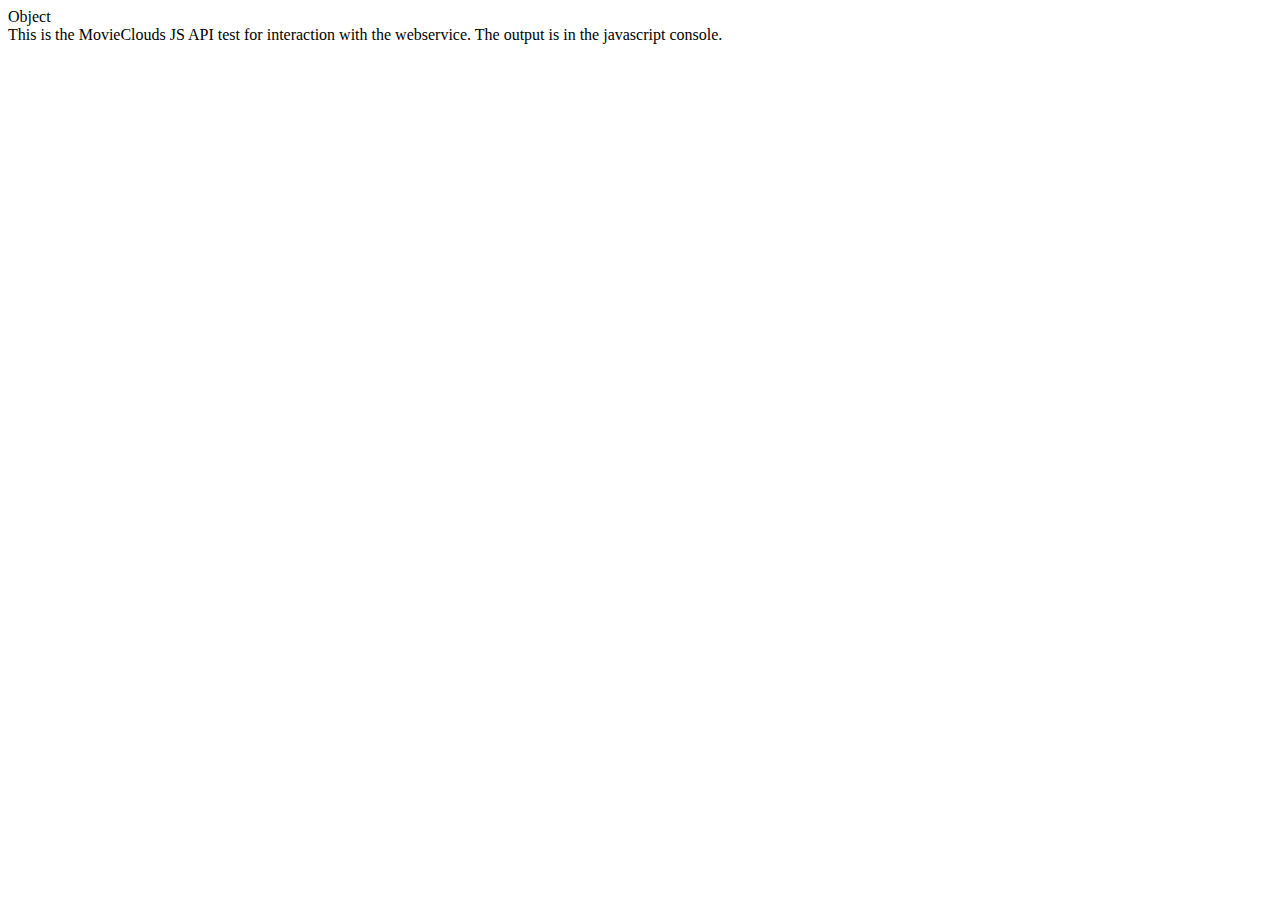
<file: public_html/testApi.html>
<!--
To change this template, choose Tools | Templates
and open the template in the editor.
-->
<!DOCTYPE html>
<html>
    <head>
        <title></title>
        <meta http-equiv="Content-Type" content="text/html; charset=UTF-8">
        <script src="js/vendorLibs/jquery-1.8.0/jquery.js"></script>
        <script src="js/vendorLibs/json3-3.2.4/json3.js"></script>
        <script src="js/movieCloundsApi.js"></script>
    </head>
    <body>Object
        <div>This is the MovieClouds JS API test for interaction with the webservice. The output is in the javascript console.</div>
        <script>
//            $.ajax({url: "http://localhost/VIRUS-AudioEvents-Webservice/webservice/index.php/apiv1/video/", type: 'GET', 
//            $.ajax({url: "http://localhost/VIRUS-AudioEvents-Webservice/webservice/index.php/", type: 'GET', 
//                success: function(a){
//                    console.log(a);
//                },
//                complete: function(a, b){
//                console.log(a);
//                console.log(b);
//            }});

            var api = new MovieCloudsApi('http://localhost/VIRUS-AudioEvents-Webservice/webservice/index.php/',1);
            api.video.get(function(a, b, c, d) {
                console.log("--------getVideos----");
                console.log(a);
                console.log(b);
                console.log(c);
                console.log(d);
            });
Object
            api.video.get(function(a, b, c, d) {
                console.log("--------getVideos WITH LIMIT AND PAGE---------");
                console.log(a);
                console.log(b);
                console.log(c);
                console.log(d);
            }, 2, 2);

            api.video.getSingle(3, function(a, b, c, d) {
                console.log("--------GET SINGLE VIDEO---------");
                console.log(a);
                console.log(b);
                console.log(c);
                console.log(d);
            });
            api.soundsegment.get(function(a, b, c, d) {
                console.log("--------GET SoundSegment---------");
                console.log(a);
                console.log(b);
                console.log(c);
                console.log(d);
            });
            api.soundsegment.getSingle(3, function(a, b, c, d) {
                console.log("--------GET SoundSegment with id 3---------");
                console.log(a);
                console.log(b);
                console.log(c);
                console.log(d);
            });
            api.soundsegment.tags.get(7, function(a, b, c, d) {
                console.log("--------GET tags of SoundSegment with id 7---------");
                console.log(a);
                console.log(b);
                console.log(c);
                console.log(d);
            });
            api.soundsegment.tags.getByUser(7, 2, function(a, b, c, d) {
                console.log("--------GET tags of SoundSegment with id 7 by user with id 2 ---------");
                console.log(a);
                console.log(b);
                console.log(c);
                console.log(d);
            });
            api.video.soundsegment.get(6,function(a, b, c, d) {
                console.log("--------GET video  6 SoundSegments---------");
                console.log(a);
                console.log(b);
                console.log(c);
                console.log(d);
            });
            api.video.soundsegment.getSingle(6,7,function(a, b, c, d) {
                console.log("--------GET video 6 Segment with id 7---------");
                console.log(a);
                console.log(b);
                console.log(c);
                console.log(d);
            });
            api.video.soundsegment.getSimilar(6,7,function(a, b, c, d) {
                console.log("--------GET video 6, segment with id 7 similar---------");
                console.log(a);
                console.log(b);
                console.log(c);
                console.log(d);
            });
        
            api.user.get(function(a, b, c, d) {
                console.log("--------GET users---------");
                console.log(a);
                console.log(b);
                console.log(c);
                console.log(d);
            });
            api.user.getSingle(2,function(a, b, c, d) {
                console.log("--------GET user with id 2---------");
                console.log(a);
                console.log(b);
                console.log(c);
                console.log(d);
            });
            api.user.getTags(2,function(a, b, c, d) {
                console.log("--------GET soundtags of user with id 2---------");
                console.log(a);
                console.log(b);
                console.log(c);
                console.log(d);
            });
            api.soundtag.get(function(a, b, c, d) {
                console.log("--------GET all soundtags of user with id 2---------");
                console.log(a);
                console.log(b);
                console.log(c);
                console.log(d);
            });
            api.soundtag.getSingle(31, function(a, b, c, d) {
                console.log("--------GET soundtag with id 32---------");
                console.log(a);
                console.log(b);
                console.log(c);
                console.log(d);
            });
            
        </script>
    </body>
</html>
</file>
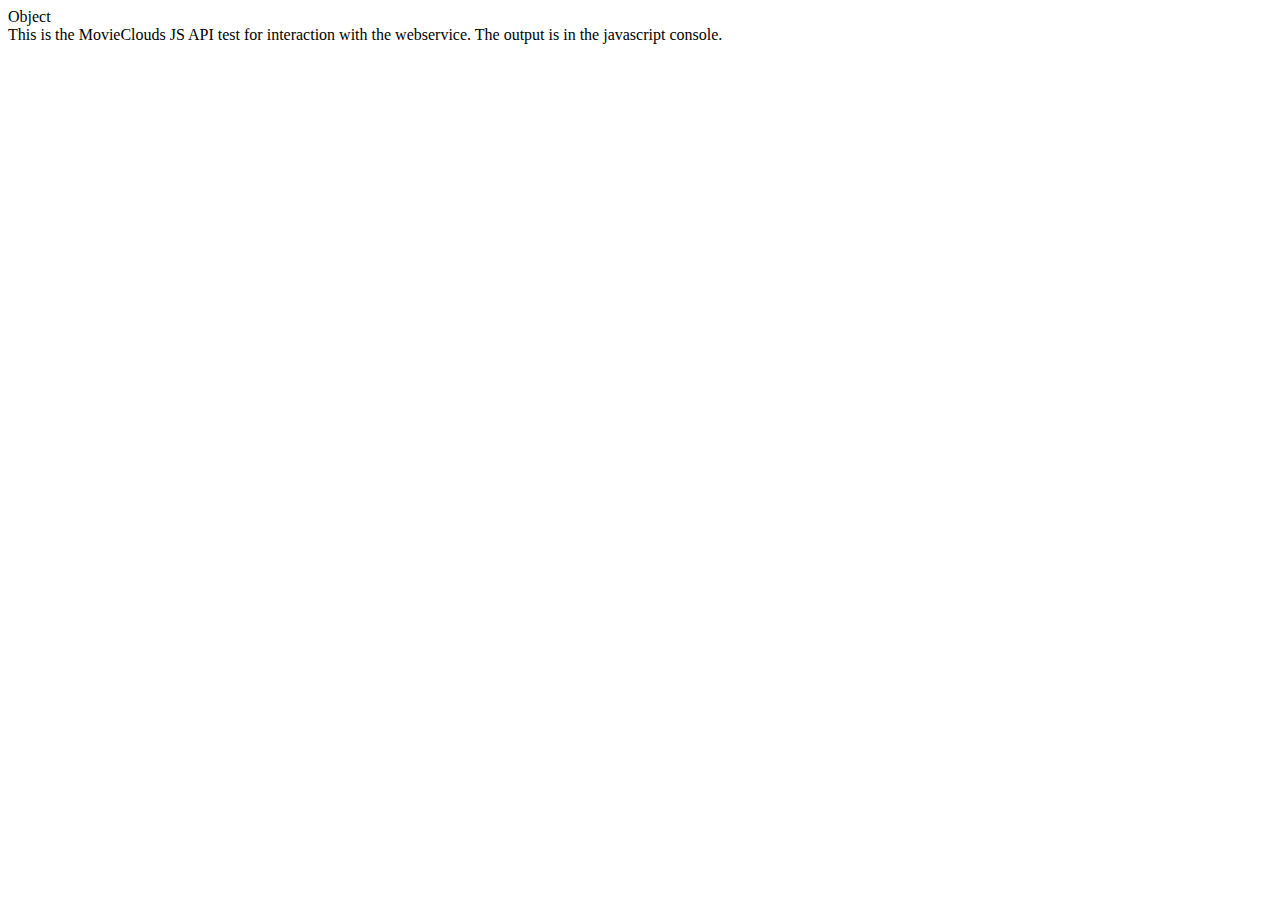
<file: public_html/testApi2.html>
<!--
To change this template, choose Tools | Templates
and open the template in the editor.
-->
<!DOCTYPE html>
<html>
    <head>
        <title></title>
        <meta http-equiv="Content-Type" content="text/html; charset=UTF-8">
        <script src="js/vendorLibs/jquery-1.8.0/jquery.js"></script>
        <script src="js/vendorLibs/json3-3.2.4/json3.js"></script>
        <script src="js/movieCloundsApi.js"></script>
    </head>
    <body>Object
        <div>This is the MovieClouds JS API test for interaction with the webservice. The output is in the javascript console.</div>
        <script>
//            $.ajax({url: "http://localhost/VIRUS-AudioEvents-Webservice/webservice/index.php/apiv1/video/", type: 'GET', 
//            $.ajax({url: "http://localhost/VIRUS-AudioEvents-Webservice/webservice/index.php/", type: 'GET', 
//                success: function(a){
//                    console.log(a);
//                },
//                complete: function(a, b){
//                console.log(a);
//                console.log(b);
//            }});

            var api = new MovieCloudsApi('http://localhost/VIRUS-AudioEvents-Webservice/webservice/index.php/', 1);
            api.soundtag.post(7, 1, ["postTag3", "postTag4", "postTag5"], null, null, function(success, response, c, d) {
                console.log("--------getVideos----");
                console.log(success);
                console.log(response);
                console.log(c);
                console.log(d);
            });



        </script>
    </body>
</html>
</file>
